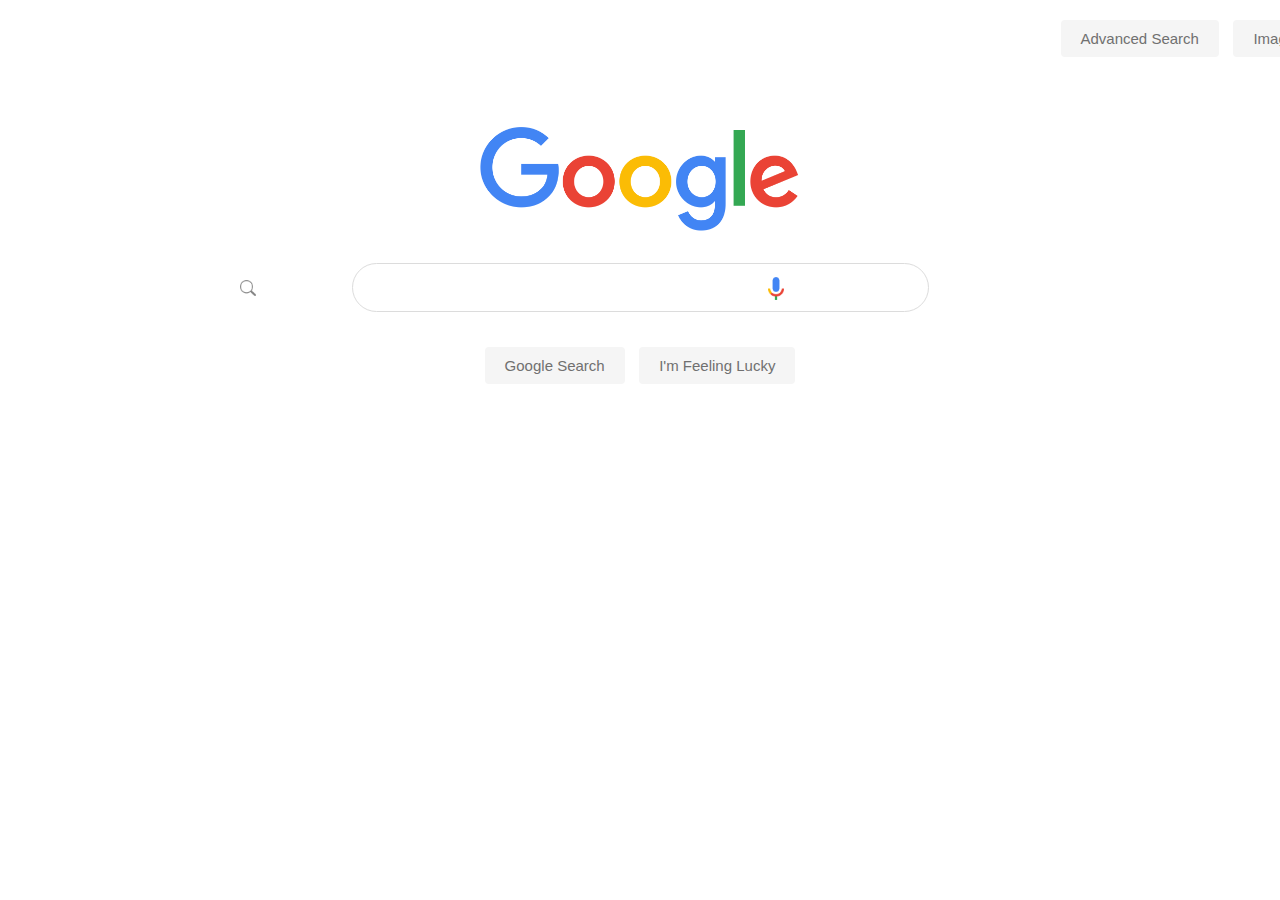
<file: index.html>
<!DOCTYPE html>
<html lang="en">
<head>
    <meta charset="UTF-8">
    <meta name="viewport" content="width=device-width, initial-scale=1.0">
    <title>Search</title>
    <link rel="stylesheet" href="css/index.css">
</head>
<body>
    <header class="header">
        <div class="search-header">
            <a href="advanced-search.html" id="button-search"><button class="header-button">Advanced Search</button></a>
            <a href="image-search.html" id="button-search"><button class="header-button">Image Search</button></a>
        </div>
    </header>
    <center>
    <div class="center-me">
        <div class="logo">
            <img src="images/logo.png" id="logo">
        </div>
            <form action="https://www.google.com/search">
                <div class="search">
                    <input class="search-box" type="text" name="q">
                    <img src="images/search-icon.png" id="search-icon">
                    <img src="images/mic-icon.png" id="mic-icon">
                </div>
                <div class="buttons">
                    <input class="button" type="submit" value="Google Search">
                    <input name="btnI"class="button" type="submit" value="I'm Feeling Lucky">
                   
                </div>
            </form>
            
    </div>
</center>
</body>
</html>
</file>
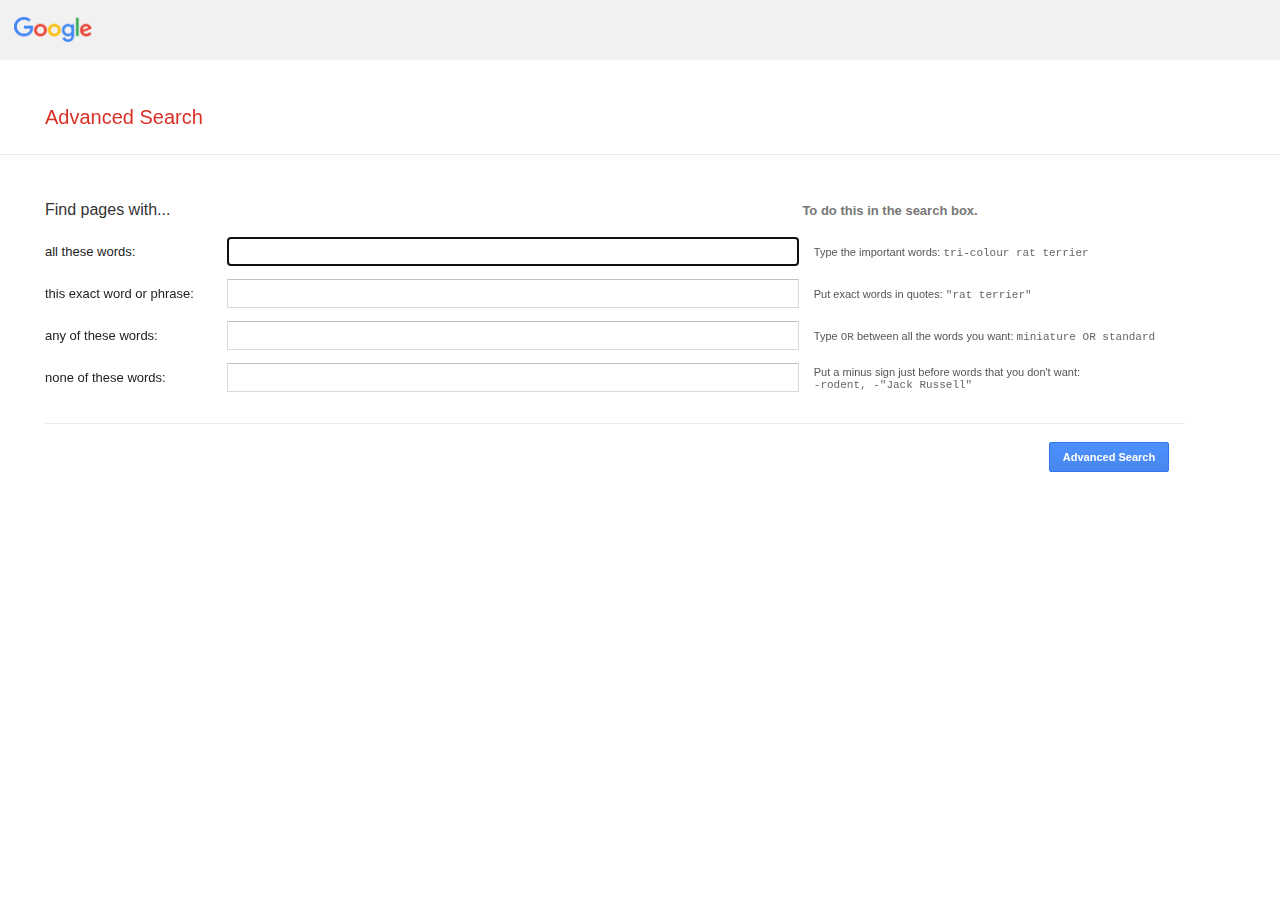
<file: advanced-search.html>
<!DOCTYPE html>
<html lang="en-IN">

<head>
    <style>
        body {
            font-family: arial, sans-serif;
            min-height: 100%;
            position: relative;
        }
    </style>
    <link rel="stylesheet" href="css/advanced-search.css">

</head>

<body class="scrollbar">
    <header class="header">
        <div class="search-header">
            <button class="header-button"><a href="advanced-search.html" id="button-search">Advanced Search</a></button>
        </div>
    </header>
    <div class="bottom-wrapper">
        <div>
            <div class="head" id="gb">
                <div class="head1 head1-a">
                    <div class="head2 head1-a head2-a head2-B" data-ogsr-up="">
                        <div class="head3 head1-a head2-a">
                            <div class="head4 head4-a head2-a" data-ogsr-fb="true" data-ogsr-alt="" id="gbwa">
                                <div class="head5">
                                    <img src="images/logo.png" id="logo">
                                </div>
                                <div class="search-header">
                                    <a href="index.html" id="button-search"><button
                                            class="back-to-search">Search</button></a>

                                </div>
                            </div>

                        </div>
                    </div>
                    <div class="head6 head2-a head6-a" id="gbq1" style="max-width:152px;min-width:152px">
                        <div class="head7"></div>
                    </div>
                </div>
                <div id="gbw"></div>
            </div>
            <div class="head8" id="id-head8"></div>
        </div>
        <div class="appbar"> <label style="margin-left:10px">Advanced Search</label> </div>
        <div class="appbar-border"></div>
        <div class="form-start">
            <form action="https://www.google.com/search" id="id-form-start" method="GET" name="f">
                <div class="div-under-form">
                    <div class="div-under-form1">
                        <div class="div-under-form2">
                            <div class="form-heading"> <span>Find pages with...</span> </div>
                        </div>
                        <div class="form-space">&nbsp; </div>
                        <div class="todo-in-form">
                            <div class="form-heading">To do this in the search box.</div>
                        </div>
                    </div>
                </div>
                <div class="div-under-form">
                    <div class="div-under-form1">
                        <div class="form-all-these-words">
                            <div class="form-heading"> <label for="id-textinput-bar">all these words:</label> </div>
                        </div>
                        <div class="form-input">
                            <div class="form-input1"> <input class="textinput-bar" value="" autofocus="autofocus"
                                    id="id-textinput-bar" name="as_q" type="text"> </div>
                        </div>
                        <div class="important-words important-words1">
                            <div class="form-heading">Type the important words: <span
                                    class="span-important-words">tri-colour rat terrier</span> </div>
                        </div>
                    </div>
                    <div class="div-under-form1">
                        <div class="form-all-these-words">
                            <div class="form-heading"> <label for="label-exact-words">this exact word or phrase:</label>
                            </div>
                        </div>
                        <div class="form-input">
                            <div class="form-input1"> <input class="textinput-bar" value="" id="label-exact-words"
                                    name="as_epq" type="text"> </div>
                        </div>
                        <div class="important-words important-words1">
                            <div class="form-heading">Put exact words in quotes: <span class="span-important-words">"rat terrier"</span>
                            </div>
                        </div>
                    </div>
                    <div class="div-under-form1">
                        <div class="form-all-these-words">
                            <div class="form-heading"> <label for="label-any-word">any of these words:</label> </div>
                        </div>
                        <div class="form-input">
                            <div class="form-input1"> <input class="textinput-bar" value="" id="label-any-word"
                                    name="as_oq" type="text"> </div>
                        </div>
                        <div class="important-words important-words1">
                            <div class="form-heading">Type <span class="span-important-words">OR</span> between all the
                                words you want: <span class="span-important-words">miniature OR standard</span> </div>
                        </div>
                    </div>
                    <div class="div-under-form1">
                        <div class="form-all-these-words">
                            <div class="form-heading"> <label for="label-none-of-these-words">none of these
                                    words:</label> </div>
                        </div>
                        <div class="form-input">
                            <div class="form-input1"> <input class="textinput-bar" value=""
                                    id="label-none-of-these-words" name="as_eq" type="text"> </div>
                        </div>
                        <div class="important-words important-words1">
                            <div class="form-heading">Put a minus sign just before words that you don't want: <span
                                    class="span-important-words">-rodent, -"Jack Russell"</span> </div>
                        </div>
                    </div>
                    <div class="div-under-form1"></div>
                </div>
                <div class="bottom-border"></div>
                <div class="div-under-form1">
                    <div class="form-all-these-words"></div>
                    <div class="form-input" style="text-align:right"> <input id="CIGjud" name="tbs" type="hidden"
                            value="">
                        <input class="submit-button submit-button-action submit-button1"
                            style="-webkit-user-select:none;user-select:none;line-height:100%;height:30px;min-width:120px"
                            value="Advanced Search" type="submit"> </div>
                    <div class="important-words"></div>
                </div>

</body>

</html>
</file>
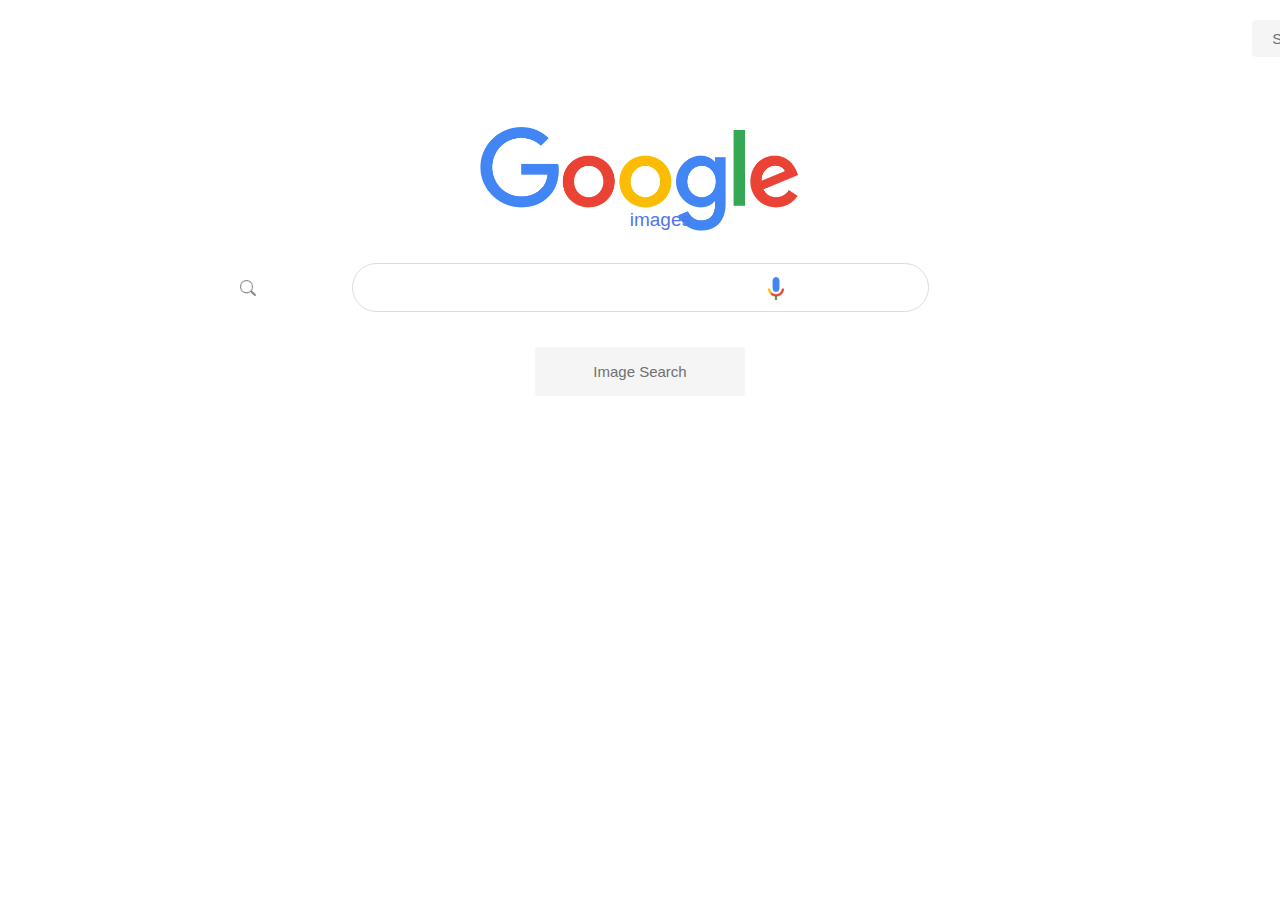
<file: image-search.html>
<!DOCTYPE html>
<html lang="en">

<head>
    <meta charset="UTF-8">
    <meta name="viewport" content="width=device-width, initial-scale=1.0">
    <title>Image Search</title>
    <link rel="stylesheet" href="css/index.css">
    <link rel="stylesheet" href="css/image-search.css">
</head>

<body>
    <center>
        <header class="header">
            <div class="search-header">
                <a href="index.html" id="button-search"><button class="back-to-search">Search</button></a
            </div>
        </header>
        <div class="center-me">
            <div class="logo">
                <img src="images/logo.png" id="logo">
                <p id="image-search">images</p>
            </div>
            <form action="https://images.google.com/images">
                <div class="search">
                    <input class="search-box" type="text" name="q">
                    <img src="images/search-icon.png" id="search-icon">
                    <img src="images/mic-icon.png" id="mic-icon">
                </div>
                <div class="buttons">
                    <input class="button" type="submit" value="Image Search">
                   </div>
            </form>
        </div>
    </center>
</body>

</html>
</file>
<file: css/index.css>
body {
    font-family: arial,sans-serif
}
#logo{
    width: 20em;
    display: block;
    margin-top: 5em;
    margin-bottom: 2em;
}
.form{
    margin-top: 2em;
    display: block;
}
body{
    max-width: max-content;
    margin: auto;
}
.search #search-icon {
  width: 1em;
  right: 64em;
  top: 17.5em;
  position: absolute;
}
#mic-icon{
    width: 1em;
    right: 31em;
    top:17.3em;
    position:absolute;
}
.search{
  margin:0 auto;
  width:575px;
  border-radius:30px;
  border:1px solid #dcdcdc;
}
.search:hover{
  box-shadow: 1px 1px 8px 1px #dcdcdc;
}
.search:focus-within{
  box-shadow: 1px 1px 8px 1px #dcdcdc;
  outline:none;
}
.search-box{
  height:45px;
  border:none;
  width:480px;
  font-size:16px;
  outline: none;
}

.buttons{
  margin-top:30px;
}
.button{
  background-color: #f5f5f5;
  border:none;
  color:#707070;
  font-size:15px;
  padding: 10px 20px;
  margin:5px;
  border-radius:4px;
  outline:none;
}
.button:hover{
  border: 1px solid #c8c8c8;
  padding: 9px 19px;
  color:#808080;
  cursor: pointer;
}
.button:focus, .header-button:focus{
  border:1px solid #4885ed;
  padding: 9px 19px;
}


/* #button-search{
  color: #707070;
  text-decoration: none;
} */

.header-button{
    position: relative;
    left: 44rem;
    top: 1em;
}
.header-button:hover{
  border: 1px solid white;
  padding: 9px 19px;
  background-color:#4285F4;
  color: white;
  text-decoration: white;
  cursor: pointer;
}
/* #button-search:hover{
  color: white;
  text-decoration: none;
} */
.header-button{
  background-color: #f5f5f5;
  border:none;
  color: #707070;
  font-size:15px;
  padding: 10px 20px;
  margin:5px;
  border-radius:4px;
  outline:none;
}
</file>
<file: css/advanced-search.css>
html,
body,
div,
span,
h1,
h2,
h3,
h4,
h5,
h6,
p,
blockquote,
pre,
a,
abbr,
acronym,
address,
big,
cite,
code,
del,
dfn,
em,
font,
img,
ins,
kbd,
q,
s,
samp,
small,
strike,
strong,
sub,
sup,
tt,
var,
dl,
dt,
dd,
ol,
ul,
li,
fieldset,
form,
label,
legend,
table,
caption,
tbody,
tfoot,
thead,
tr,
th,
td {
    margin: 0;
    padding: 0;
    border: 0;
    font-weight: inherit;
    font-style: inherit;
    font-size: 100%;
    vertical-align: baseline;
    text-decoration: none;
}
#logo{
    width: 6em;
    position: absolute;
    top: 17px;
    left: 14px;
}
#id-head8 {
    height: 60px;
}

div.bottom-wrapper {
    min-height: 100%;
    margin: 0 auto -60px;
}
.head {
    color: #000;
    font: 13px/27px Arial, sans-serif;
    left: 0;
    min-width: 1002px;
    position: absolute;
    top: 0;
    -webkit-user-select: none;
    width: 100%;
}

.head1-a,.head2-a {
    margin-left: 0 !important;
    margin-right: 0 !important;
}

.head1-a {
    white-space: nowrap;
}


.head1 {
    font: 13px/27px Arial, sans-serif;
    position: relative;
    height: 60px;
    width: 100%;
    background: #f1f1f1;
}

.head1>.head2-a {
    height: 60px;
    line-height: 58px;
    vertical-align: middle;
}



.head2-a {
    display: inline-block;
    -webkit-flex: 0 0 auto;
    flex: 0 0 auto;
    -webkit-flex: 0 0 main-size;
    flex: 0 0 main-size;
}

.head6 {
    min-width: 127px;
    overflow: hidden;
    position: relative;
    z-index: 987;
}

.head7 {
    position: absolute;
    padding: 0 20px 0 15px;
}

.head6-a .head7-b {
    position: relative;
    top: 2px;
}

a:visited {
    color: #12c;
}

.head7-b {
    display: inline-block;
    line-height: 0;
    outline: none;
    vertical-align: middle;
}

.head7-b .span1-a {
    background-position: 0 -35px;
    height: 33px;
    width: 92px;
    display: block;
}

@media (min-resolution: 1.25dppx),
(-webkit-min-device-pixel-ratio: 1.25),
not all .span1-a {
    background-image: url(//ssl.gstatic.com/gb/images/i2_2ec824b0.png);
}

.span1-a {
    background-image: url(//ssl.gstatic.com/gb/images/i1_1967ca6a.png);
    -webkit-background-size: 528px 68px;
    background-size: 528px 68px;
}


.appbar {
    color: #d93025;
    font-size: 20px;
    margin: 25px 35px;
}


.appbar-border {
    border-bottom: 1px solid #ebebeb;
}

div.form-start {
    max-width: 1140px;
    min-width: 200px;
    width: 96%;
    margin: 40px 2% 0 45px;
}


div.div-under-form div.div-under-form2{
    float: left;
    display: inline-block;
    min-width: 167px;
    width: 16%;
    font-size: 16px;
    height: 42px;
    font-weight: 500;
    color: #333;
    vertical-align: middle;
}

div.form-heading {
    height: 30px;
    display: table-cell;
    vertical-align: middle;
}

div.div-under-form div.form-space {
    float: left;
    display: inline-block;
    min-width: 167px;
    min-height: 41px;
    vertical-align: middle;
    width: 50%;
}

div.div-under-form div.todo-in-form {
    float: left;
    display: inline-block;
    width: 33%;
    font-size: 13px;
    font-weight: 700;
    color: #777;
    padding-left: 5px;
    vertical-align: middle;
}



div.div-under-form {
    width: 100%;
    clear: both;
}

div.div-under-form div.div-under-form1 {
    clear: both;
}

div.div-under-form div.form-all-these-words {
    float: left;
    display: inline-block;
    min-width: 167px;
    width: 16%;
    height: 42px;
    color: #222;
    font-size: 13px;
    line-height: 16px;
    vertical-align: middle;
}


div.div-under-form div.form-input {
    float: left;
    display: inline-block;
    min-width: 167px;
    min-height: 41px;
    vertical-align: middle;
    width: 50%;
}

div.form-input1 {
    padding-right: 16px;
}

.textinput-bar {
    -webkit-border-radius: 1px;
    -moz-border-radius: 1px;
    border-radius: 1px;
    border: 1px solid #d9d9d9;
    border-top: 1px solid #c0c0c0;
    font-size: 13px;
    height: 25px;
    padding: 1px 8px;
}

div.div-under-form div.form-input input[type="text"],
div.div-under-form div.form-input span.PnexQd {
    width: 100%;
    text-align: left;
}


div.div-under-form div.important-words {
    float: left;
    display: inline-block;
    width: 32%;
    min-width: 160px;
    margin: 0 0 8px 1%;
    color: #555;
    font-size: 11px;
    padding-left: 5px;
    vertical-align: middle;
    position: relative;
}



div.div-under-form div.important-words span.span-important-words {
    color: #666;
    font-family: monospace;
    font-size: 11px;
    white-space: pre;
}



div.bottom-border {
    margin: 18px 0;
    clear: both;
    border-top: 1px solid #ebebeb;
}


div.div-under-form div.div-under-form1 input.submit-button1 {
    float: right;
    margin: 10px 0;
}

input.submit-button1 {
    padding: 0 12px;
}

.submit-button-action {
    -webkit-box-shadow: none;
    -moz-box-shadow: none;
    box-shadow: none;
    background-color: #4d90fe;
    background-image: -webkit-linear-gradient(top, #4d90fe, #4787ed);
    background-image: -moz-linear-gradient(top, #4d90fe, #4787ed);
    background-image: -ms-linear-gradient(top, #4d90fe, #4787ed);
    background-image: -o-linear-gradient(top, #4d90fe, #4787ed);
    background-image: linear-gradient(top, #4d90fe, #4787ed);
    border: 1px solid #3079ed;
    color: #fff;
}

.submit-button {
    -webkit-border-radius: 2px;
    -moz-border-radius: 2px;
    border-radius: 2px;
    cursor: pointer;
    font-size: 11px;
    font-weight: bold;
    text-align: center;
    white-space: nowrap;
    margin-right: 16px;
    height: 27px;
    line-height: 27px;
    min-width: 54px;
    outline: 0;
    padding: 0 8px;
}

.back-to-search{
    position: relative;
    left: 88rem;
    top: 0em;
}
.back-to-search:hover{
  border: 1px solid white;
  padding: 9px 19px;
  background-color:#4285F4;
  color: white;
  text-decoration: white;
  cursor: pointer;
}
/* #button-search:hover{
  color: white;
  text-decoration: none;
} */
.back-to-search{
  background-color: #f5f5f5;
  border:none;
  color: #707070;
  font-size:15px;
  padding: 10px 20px;
  margin:5px;
  border-radius:4px;
  outline:none;
}
</file>
<file: css/image-search.css>
#image-search{
    color: rgb(81, 117, 235);
    position: absolute;
    top: 10em;
    right: 31em;
    font-size: 19px;
}

.back-to-search{
    position: relative;
    left: 41rem;
    top: 1em;
}
.back-to-search:hover{
  border: 1px solid white;
  padding: 9px 19px;
  background-color:#4285F4;
  color: white;
  text-decoration: white;
  cursor: pointer;
}
/* #button-search:hover{
  color: white;
  text-decoration: none;
} */
.back-to-search{
  background-color: #f5f5f5;
  border:none;
  color: #707070;
  font-size:15px;
  padding: 10px 20px;
  margin:5px;
  border-radius:4px;
  outline:none;
}

.button{
    width: 14em;
    padding-top: 16px;
    padding-bottom: 16px;
}
.button:hover{
    width: 14em;
    padding-top: 16px;
    padding-bottom: 16px;
    cursor: pointer;
}
</file>
